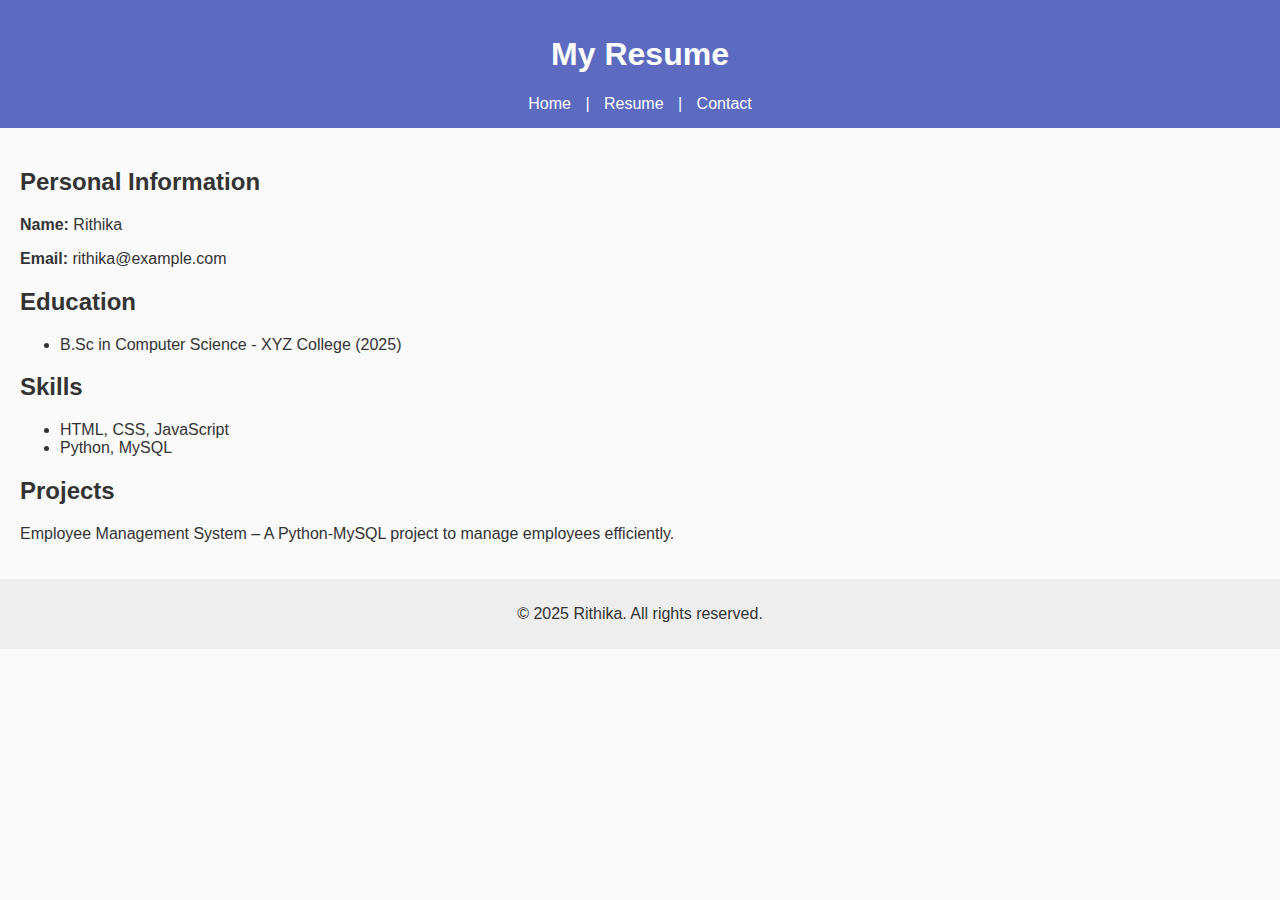
<file: resume.html>
<!DOCTYPE html>
<html lang="en">
<head>
  <meta charset="UTF-8">
  <meta name="viewport" content="width=device-width, initial-scale=1.0">
  <title>My Resume</title>
  <link rel="stylesheet" href="styles.css">
</head>
<body>
  <header>
    <h1>My Resume</h1>
    <nav>
      <a href="index.html">Home</a> |
      <a href="resume.html">Resume</a> |
      <a href="contact.html">Contact</a>
    </nav>
  </header>

  <main>
    <section>
      <h2>Personal Information</h2>
      <p><strong>Name:</strong> Rithika</p>
      <p><strong>Email:</strong> rithika@example.com</p>
    </section>

    <section>
      <h2>Education</h2>
      <ul>
        <li>B.Sc in Computer Science - XYZ College (2025)</li>
      </ul>
    </section>

    <section>
      <h2>Skills</h2>
      <ul>
        <li>HTML, CSS, JavaScript</li>
        <li>Python, MySQL</li>
      </ul>
    </section>

    <section>
      <h2>Projects</h2>
      <p>Employee Management System – A Python-MySQL project to manage employees efficiently.</p>
    </section>
  </main>

  <footer>
    <p>&copy; 2025 Rithika. All rights reserved.</p>
  </footer>
</body>
</html>
</file>
<file: styles.css>
body {
  font-family: Arial, sans-serif;
  background-color: #fafafa;
  margin: 0;
  padding: 0;
  color: #333;
}

header {
  background-color: #5c6bc0;
  color: white;
  padding: 15px;
  text-align: center;
}

nav a {
  color: white;
  text-decoration: none;
  margin: 0 10px;
}

nav a:hover {
  text-decoration: underline;
}

main {
  padding: 20px;
}

footer {
  text-align: center;
  background-color: #eee;
  padding: 10px;
}
</file>
